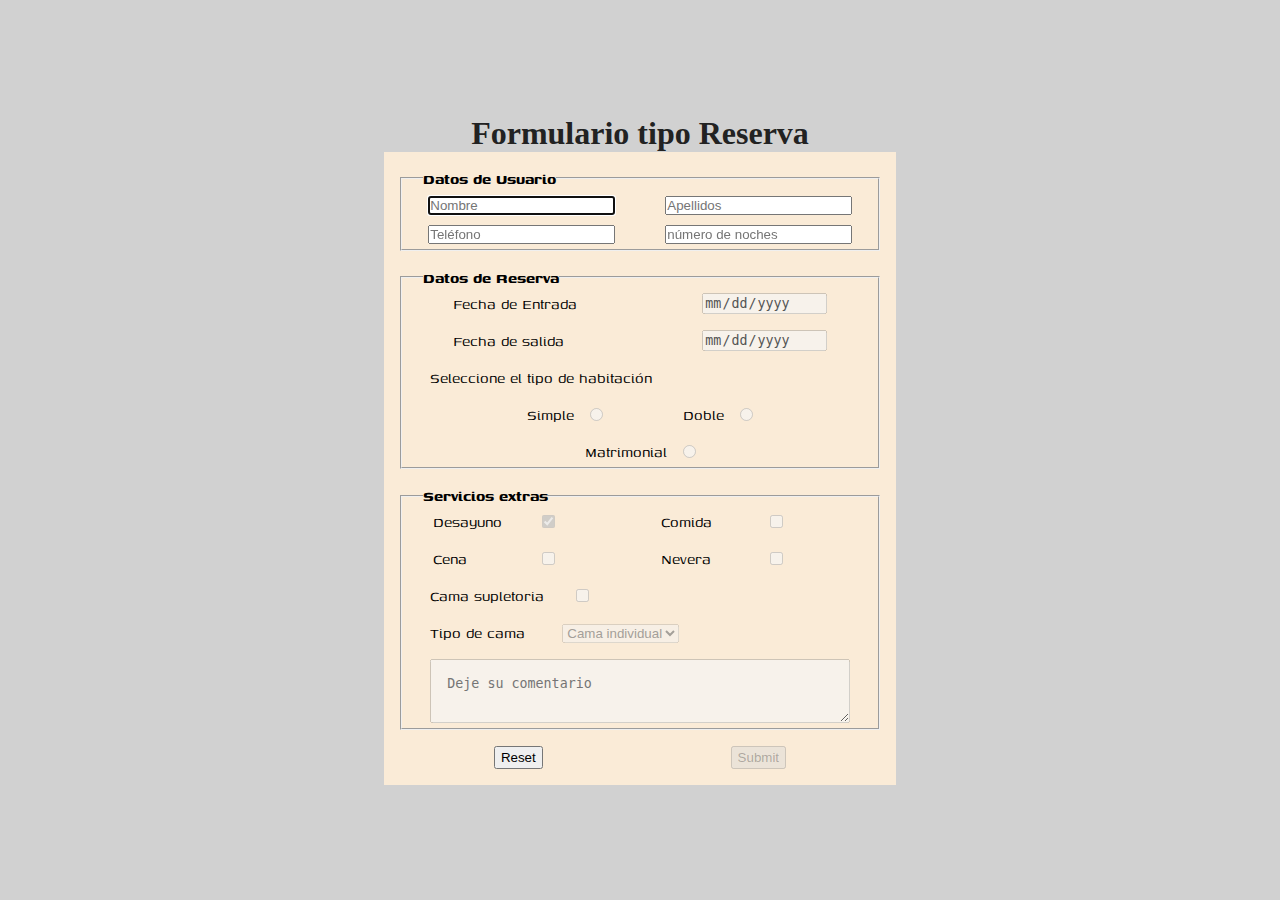
<file: index.html>
<!DOCTYPE html>
<html lang="en">

<head>
  <meta charset="UTF-8">
  <meta name="viewport" content="width=device-width, initial-scale=1.0">
  <title>Formulario de Reserva</title>
  <link rel="stylesheet" href="style.css">
</head>

<body>
  <h1>Formulario tipo Reserva</h1>
  <form action="" method="post" enctype="text/plain" id="formulario">

    <fieldset class="f1" id="f1">
      <legend>Datos de Usuario</legend>
      <div class="contdivf1">
        <input type="text" id="nombre" name="Nombre" placeholder="Nombre" autofocus maxlength="15"
          pattern="[A-Za-zÁÉÍÓÚÜÑáéíóúüñ\s]+" required>
        <span></span>
      </div>

      <div class="contdivf1">
        <input type="text" id="apellido" name="Apellido" placeholder="Apellidos" maxlength="15"
          pattern="[A-Za-zÁÉÍÓÚÜÑáéíóúüñ\s]+" required>
        <span></span>
      </div>


      <div class="contdivf1">
        <input type="tel" id="telefono" title="número de teléfono" name="Telefono" placeholder="Teléfono" maxlength="9">
        <!-- <input type="email" placeholder="correo electrónico"> -->
        <span></span>
      </div>


      <div class="contdivf1">
        <input type="number" title="Máximo 90 días" id="noches" name="Noches" placeholder="número de noches" required>
        <span></span>
      </div>

    </fieldset>

    <fieldset class="f2" id="f2">
      <legend>Datos de Reserva</legend>
      <label for="fechaInicio" class="reserva">Fecha de Entrada</label>
      <input type="date" id="fechaInicio" name="FechaIngreso" required>

      <label for="fechaSalida" class="reserva">Fecha de salida</label>
      <input type="date" id="fechaSalida" name="FechaSalida" required>

      <p>Seleccione el tipo de habitación</p>
      <label for="simple" class="tipo">Simple
        <input type="radio" value="simple" name="Cama" id="simple"></label>

      <label for="doble" class="tipo">Doble
        <input type="radio" value="doble" name="Cama" id="doble"></label>

      <label for="matrimonial" class="tipo">Matrimonial
        <input type="radio" value="Matrimonial" name="Cama" id="matrimonial"></label>
    </fieldset>

    <fieldset class="f3" id="f3">
      <legend>Servicios extras</legend>

      <div class="contExtras">
        <label class="extras">Desayuno</label>
        <input type="checkbox" name="maniana" value="Desayuno" checked>
      </div>

      <div class="contExtras">
        <label class="extras">Comida</label>
        <input type="checkbox" name="tarde" value="Comida">
      </div>

      <div class="contExtras">
        <label class="extras">Cena</label>
        <input type="checkbox" name="noche" value="Cena">
      </div>
      <div class="contExtras">
        <label class="extras">Nevera</label>
        <input type="checkbox" name="nevera" value="Nevera">
      </div>
      <div class="contExtras camCheck">
        <label class="extras">Cama supletoria</label>
        <input type="checkbox" name="cama supletoria" value="cama supletoria">
      </div>

      <div class="tipCam">
        <label for="tipo" class="camSup">Tipo de cama</label>
        <select name="tipo" id="tipo">
          <option value="cama individual">Cama individual</option>
          <option value="cama doble">Cama doble</option>
        </select>
      </div>
      <textarea name="comentario" id="" placeholder="Deje su comentario"></textarea>
    </fieldset>
    <div class="btn">
      <input type="reset" id="btReset">
      <input type="submit" id="btEnvio">
    </div>
  </form>
  <div id="contSpinner"></div>
  <section 
  class="contDatosDinamicos" id="contDiv">
  </section>
  <script src="script.js"></script>
</body>

</html>
</file>
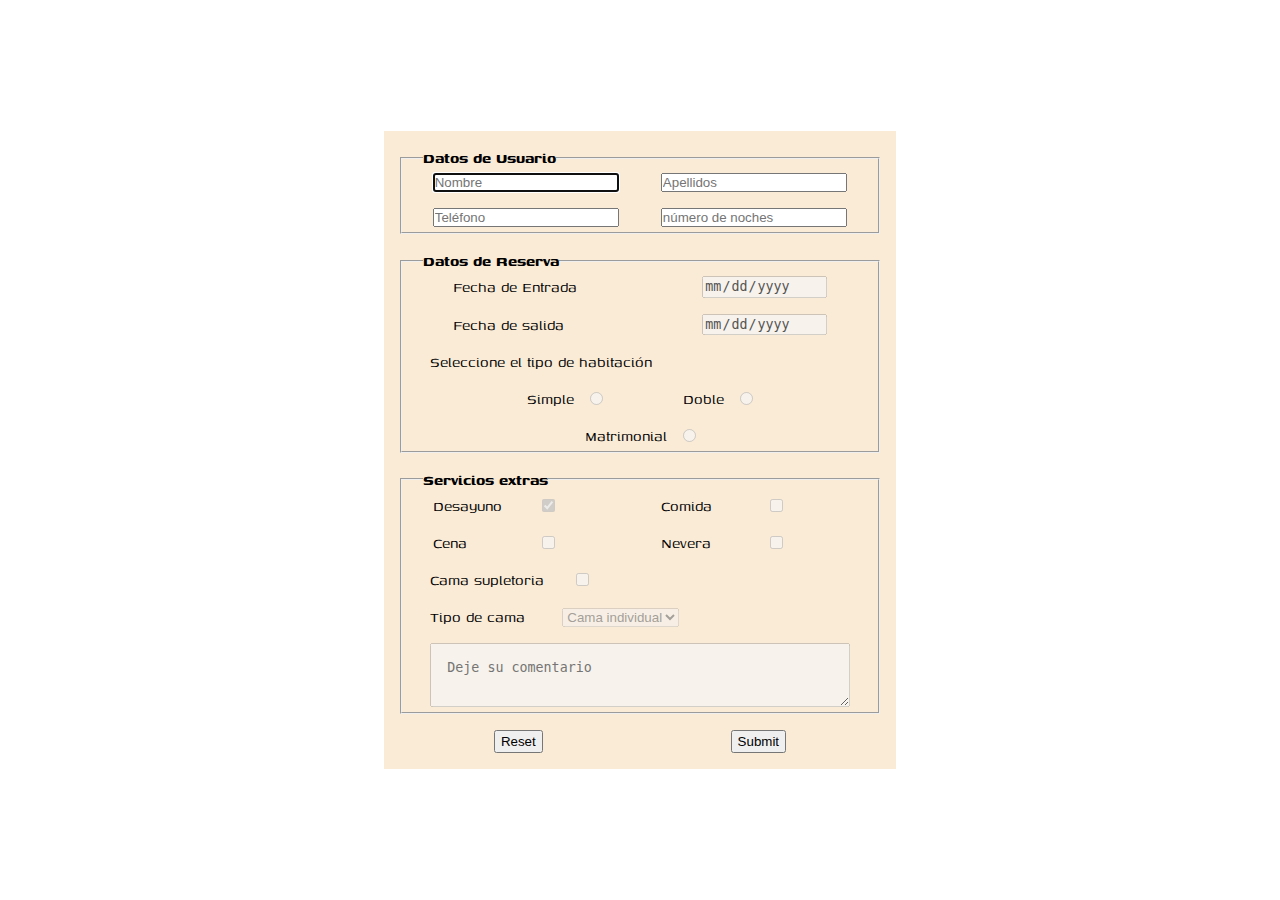
<file: ejercicio3.html>
<!DOCTYPE html>
<html lang="en">

<head>
  <meta charset="UTF-8">
  <meta name="viewport" content="width=device-width, initial-scale=1.0">
  <title>Formulario de Ingreso</title>
  <link rel="stylesheet" href="ejercicio3.css">
</head>

<body>
  <form action="mailto:reservas@hotel.com" method="post" enctype="text/plain" id="formulario">

    <fieldset class="f1" id="f1">
      <legend>Datos de Usuario</legend>
      <input type="text" id="nombre" name="Nombre" placeholder="Nombre" autofocus maxlength="15" pattern="[A-Za-zÁÉÍÓÚÜÑáéíóúüñ\s]+"
        required>

      <input type="text" id="Apellido" name="Apellido" placeholder="Apellidos" maxlength="15" pattern="[A-Za-zÁÉÍÓÚÜÑáéíóúüñ\s]+"
        required>

      <input type="tel" id="telefono" name="Telefono" placeholder="Teléfono" maxlength="9">
      <!-- <input type="email" placeholder="correo electrónico"> -->

      <input type="number" id="noches" name="Noches" placeholder="número de noches">
    </fieldset>

    <fieldset class="f2" id="f2">
      <legend>Datos de Reserva</legend>
      <label for="fecha" class="reserva">Fecha de Entrada</label>
      <input type="date" id="fecha" name="FechaIngreso" required>

      <label for="fecha" class="reserva">Fecha de salida</label>
      <input type="date" id="fecha" name="FechaSalida" required>

      <p>Seleccione el tipo de habitación</p>
      <label for="simple" class="tipo">Simple
        <input type="radio" value="simple" name="Cama" id="simple"></label>

      <label for="doble" class="tipo">Doble
        <input type="radio" value="doble" name="Cama" id="doble"></label>

      <label for="matrimonial" class="tipo">Matrimonial
        <input type="radio" value="Matrimonial" name="Cama" id="matrimonial"></label>
    </fieldset>

    <fieldset class="f3" id="f3">
      <legend>Servicios extras</legend>

      <div class="contExtras">
        <label class="extras">Desayuno</label>
        <input type="checkbox" name="maniana" value="Desayuno" checked>
      </div>

      <div class="contExtras">
        <label class="extras">Comida</label>
        <input type="checkbox" name="tarde" value="Comida">
      </div>

      <div class="contExtras">
        <label class="extras">Cena</label>
        <input type="checkbox" name="noche" value="Cena">
      </div>
      <div class="contExtras">
        <label class="extras">Nevera</label>
        <input type="checkbox" name="nevera" value="Nevera">
      </div>
      <div class="contExtras camCheck">
        <label class="extras">Cama supletoria</label>
        <input type="checkbox" name="cama supletoria" value="cama supletoria">
      </div>

      <div class="tipCam">
        <label for="tipo" class="camSup">Tipo de cama</label>
        <select name="tipo" id="tipo">
          <option value="cama individual">Cama individual</option>
          <option value="cama doble">Cama doble</option>
        </select>
      </div>
      <textarea name="comentario" id="" placeholder="Deje su comentario"></textarea>
    </fieldset>
    <div class="btn">
      <input type="reset">
      <input type="submit" id="btnSubmit">
    </div>
  </form>
  <section class="datosDinamicos" id="contDiv"></section>
 <script src="script.js"></script>
</body>

</html>
</file>
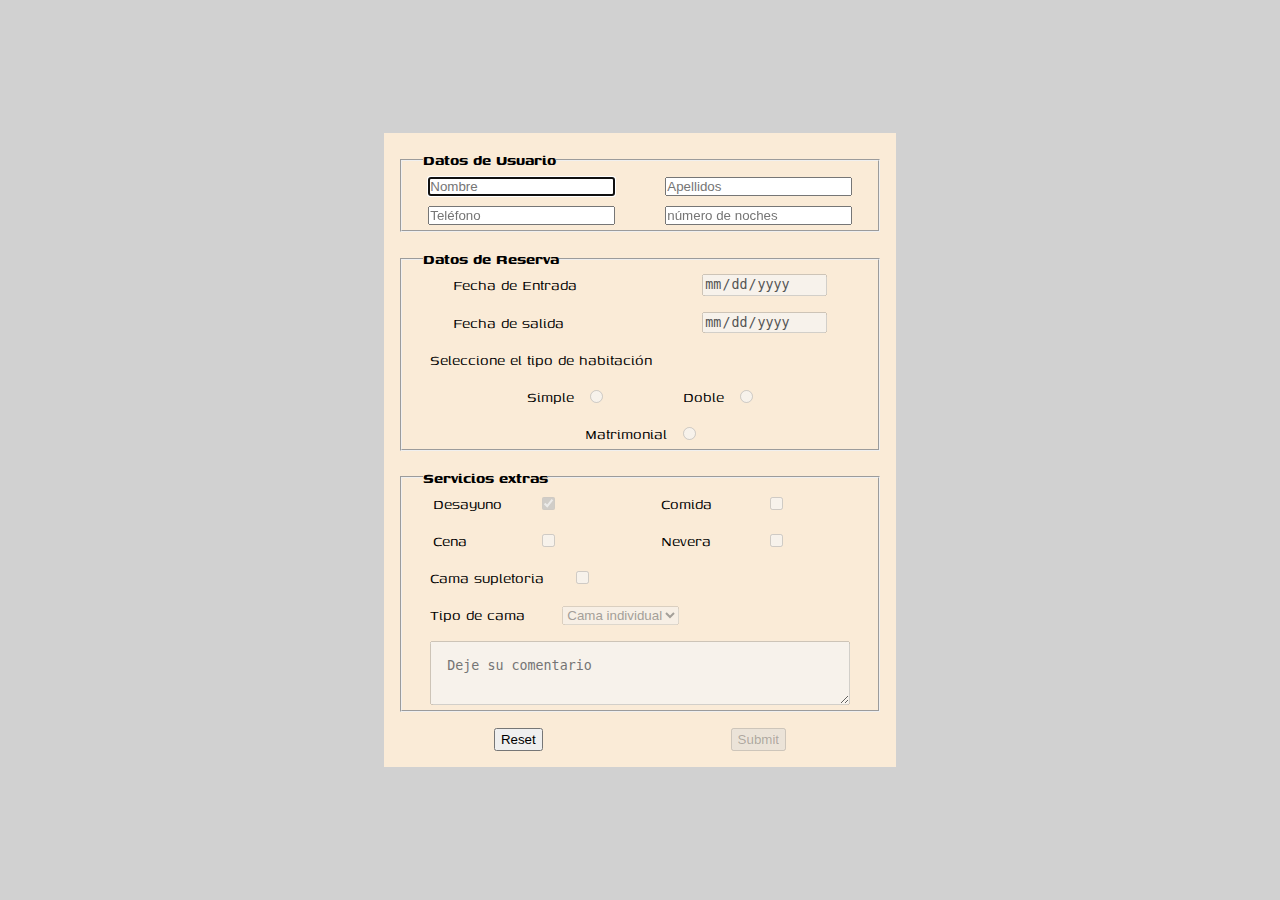
<file: index..html>
<!DOCTYPE html>
<html lang="en">

<head>
  <meta charset="UTF-8">
  <meta name="viewport" content="width=device-width, initial-scale=1.0">
  <title>Formulario de Reserva</title>
  <link rel="stylesheet" href="style.css">
</head>

<body>
  <form action="" method="post" enctype="text/plain" id="formulario">

    <fieldset class="f1" id="f1">
      <legend>Datos de Usuario</legend>
      <div class="contdivf1">
        <input type="text" id="nombre" name="Nombre" placeholder="Nombre" autofocus maxlength="15"
          pattern="[A-Za-zÁÉÍÓÚÜÑáéíóúüñ\s]+" required>
        <span></span>
      </div>

      <div class="contdivf1">
        <input type="text" id="apellido" name="Apellido" placeholder="Apellidos" maxlength="15"
          pattern="[A-Za-zÁÉÍÓÚÜÑáéíóúüñ\s]+" required>
        <span></span>
      </div>


      <div class="contdivf1">
        <input type="tel" id="telefono" title="número de teléfono" name="Telefono" placeholder="Teléfono" maxlength="9">
        <!-- <input type="email" placeholder="correo electrónico"> -->
        <span></span>
      </div>


      <div class="contdivf1">
        <input type="number" title="Máximo 90 días" id="noches" name="Noches" placeholder="número de noches" required>
        <span></span>
      </div>

    </fieldset>

    <fieldset class="f2" id="f2">
      <legend>Datos de Reserva</legend>
      <label for="fechaInicio" class="reserva">Fecha de Entrada</label>
      <input type="date" id="fechaInicio" name="FechaIngreso" required>

      <label for="fechaSalida" class="reserva">Fecha de salida</label>
      <input type="date" id="fechaSalida" name="FechaSalida" required>

      <p>Seleccione el tipo de habitación</p>
      <label for="simple" class="tipo">Simple
        <input type="radio" value="simple" name="Cama" id="simple"></label>

      <label for="doble" class="tipo">Doble
        <input type="radio" value="doble" name="Cama" id="doble"></label>

      <label for="matrimonial" class="tipo">Matrimonial
        <input type="radio" value="Matrimonial" name="Cama" id="matrimonial"></label>
    </fieldset>

    <fieldset class="f3" id="f3">
      <legend>Servicios extras</legend>

      <div class="contExtras">
        <label class="extras">Desayuno</label>
        <input type="checkbox" name="maniana" value="Desayuno" checked>
      </div>

      <div class="contExtras">
        <label class="extras">Comida</label>
        <input type="checkbox" name="tarde" value="Comida">
      </div>

      <div class="contExtras">
        <label class="extras">Cena</label>
        <input type="checkbox" name="noche" value="Cena">
      </div>
      <div class="contExtras">
        <label class="extras">Nevera</label>
        <input type="checkbox" name="nevera" value="Nevera">
      </div>
      <div class="contExtras camCheck">
        <label class="extras">Cama supletoria</label>
        <input type="checkbox" name="cama supletoria" value="cama supletoria">
      </div>

      <div class="tipCam">
        <label for="tipo" class="camSup">Tipo de cama</label>
        <select name="tipo" id="tipo">
          <option value="cama individual">Cama individual</option>
          <option value="cama doble">Cama doble</option>
        </select>
      </div>
      <textarea name="comentario" id="" placeholder="Deje su comentario"></textarea>
    </fieldset>
    <div class="btn">
      <input type="reset" id="btReset">
      <input type="submit" id="btEnvio">
    </div>
  </form>
  <div id="contSpinner"></div>
  <section 
  class="contDatosDinamicos" id="contDiv">
  </section>
  <script src="script.js"></script>
</body>

</html>
</file>
<file: style.css>
@import url('https://fonts.googleapis.com/css2?family=Delius&family=Erica+One&family=Exo+2:ital,wght@0,100..900;1,100..900&family=Genos:ital,wght@0,100..900;1,100..900&family=Protest+Guerrilla&family=Quantico:ital,wght@0,400;0,700;1,400;1,700&family=Roboto:ital,wght@0,100..900;1,100..900&family=Story+Script&display=swap');

* {
    margin: 0;
    padding: 0;
    box-sizing: border-box;
}

body {
    width: 100vw;
    height: 100vh;
    display: flex;
    flex-direction: column;
    align-items: center;
    justify-content: center;
    background-color: #d1d1d1;
}

h1 {
    font-family: 'Times New Roman', Times, serif;
    color: #222;
}

form {
    width: 40%;
    background-color: antiquewhite;
    padding: 1rem;
    font-family: "Genos", sans-serif;
    font-size: 1.1rem;
}

/*DATOS DE USUARIO*/
form .f1 {
    display: flex;
    justify-content: space-around;
    flex-wrap: wrap;
    gap: .5rem;
    padding: 5px;
}

form .f1 .contdivf1 {
    width: 40%;
}

form .f1 .contdivf1 input {
    width: 100%;
}

/*DATOS DE RESERVA*/
form .f2 {
    display: flex;
    justify-content: center;
    flex-wrap: wrap;
    gap: 1rem;
    padding: 5px;
    align-items: center;
}

form .f2 .reserva {
    width: 50%;
}

form .f2 p {
    width: 90%;
}

form .f2 .tipo {
    display: flex;
    margin: 0 2rem;
    gap: 1rem;
}

form legend {
    margin-left: 1rem;
    font-weight: 700;
}


form .f2 {
    margin: 1rem 0;
}

/*SERVICIOS EXTRAS*/
form .f3 {
    display: flex;
    flex-wrap: wrap;
    align-items: center;
    justify-content: space-evenly;

    gap: 1rem;
    padding: 5px;
}

form .f3 .contExtras {
    width: 40%;
    display: flex;
    gap: 1rem;
}

form .f3 .extras {
    width: 50%;
}

form .f3 .camCheck {
    width: 90%;
    display: flex;
    gap: 1rem;
}

form .f3 .camCheck label {
    width: auto;
    margin-right: 1rem;
}

form .f3 .camSup {
    width: 90%;
}

form .f3 .tipCam {
    width: 90%;
}

form .f3 .tipCam label {
    margin-right: 2rem;
}

form .f3 textarea {
    width: 90%;
    padding: 1rem;
}

form .btn {
    margin-top: 1rem;
    width: 100%;
    display: flex;
    justify-content: space-around;
}

form .btn input {
    padding: 2px 5px;
}


/*valores del formulario*/
.datValues {
    border: 1px dashed black;
    padding: 1rem;
    font-family: Arial, Helvetica, sans-serif;
    font-size: 1.1rem;

}

.contDatosDinamicos {
    color: #555;
    background-color: whitesmoke;
    border: 2px dashed #555;
    flex-direction: column;
    gap: .4rem;
    padding: 1.5rem;
    font-family: 'Lucida Sans', 'Lucida Sans Regular', 'Lucida Grande', 'Lucida Sans Unicode', Geneva, Verdana, sans-serif;
    position: relative;
}

.campo {
    font-weight: 700;
}

.valor {
    margin-left: .5rem;
    color: rgb(26, 116, 3);
}

/*---spiner-----*/

@keyframes girar {
    from {
        transform: rotate(0deg);
    }

    to {
        transform: rotate(360deg);
    }
}

.cargando {
    width: 40px;
    height: 40px;
    border-radius: 50%;
    border: 6px solid whitesmoke;
    border-top: 6px solid #3498db;
    animation: girar 0.8s linear infinite;
}

/*------------------*/
.error {
    color: red;
    font-size: 0.9rem;
}

.inputError {
    border: 1px solid red;
}

/*----boton cerrar*/
.btnClosed {
    color: whitesmoke;
    background-color: red;
    position: absolute;
    width: 25px;
    height: 25px;
    right: 0;
    bottom: 0;
    border-radius: 50%;
    border: 1px solid red;
    padding: 5px;
    display: flex;
    align-items: center;
    justify-content: center;
    margin: 5px;
    font-weight: bold;
    cursor: pointer;
}

#contSpinner {
    display: none;
    text-align: center;
    margin: 40px 0;
}

/*------mediaQuery-----*/
@media (min-width:721px) and (max-width:970px) {


    form {
        width: 70%;
    }
}

@media (max-width:720px) {
    body {
        width: 100%;
        height: auto;
        align-items: center;
        justify-content: space-around;
    }

    h1 {
        font-size: 1.1rem;
        margin-top: 1rem;
    }

    form {
        width: 90%;
    }
}
</file>
<file: ejercicio3.css>
@import url('https://fonts.googleapis.com/css2?family=Delius&family=Erica+One&family=Exo+2:ital,wght@0,100..900;1,100..900&family=Genos:ital,wght@0,100..900;1,100..900&family=Protest+Guerrilla&family=Quantico:ital,wght@0,400;0,700;1,400;1,700&family=Roboto:ital,wght@0,100..900;1,100..900&family=Story+Script&display=swap');
* {
    margin: 0;
    padding: 0;
    box-sizing: border-box;
}

body {
    width: 100%;
    height: 100vh;
    display: flex;
    align-items: center;
    justify-content: center;
}

form {
    width: 40%;
    background-color: antiquewhite;
    padding: 1rem;
     font-family: "Genos", sans-serif;
     font-size: 1.1rem;
}
/*DATOS DE USUARIO*/
form .f1 {
    display: flex;
    justify-content: space-evenly;
    flex-wrap: wrap;
    gap: 1rem;
    padding: 5px;
}

form .f1 input {
    width: 40%;
}
/*DATOS DE RESERVA*/
form .f2 {
    display: flex;
    justify-content: center;
    flex-wrap: wrap;
    gap: 1rem;
    padding: 5px;
    align-items: center;
}

form .f2 .reserva{
    width: 50%;
}
form .f2 p{
    width: 90%;
}
form .f2 .tipo{
    display: flex;
    margin: 0 2rem;
    gap: 1rem;
}

form legend {
    margin-left: 1rem;
    font-weight: 700;
}


form .f2 {
    margin: 1rem 0;
}

/*SERVICIOS EXTRAS*/
form .f3{
    display: flex;
    flex-wrap: wrap;
    align-items: center;
    justify-content: space-evenly;

    gap: 1rem;
    padding: 5px;
}

form .f3 .contExtras{
    width: 40%;
    display: flex;
    gap: 1rem;
}

form .f3 .extras{
    width: 50%;
}

form .f3 .camCheck{
  width: 90%;
  display: flex;
  gap: 1rem;
}

form .f3 .camCheck label{
    width:auto;
    margin-right:1rem;
}

form .f3 .camSup{
    width: 90%;
}

form .f3 .tipCam{
    width: 90%;
}

form .f3 .tipCam label{
    margin-right: 2rem;
}
form .f3 textarea{
    width: 90%;
    padding: 1rem;
}

form .btn{
    margin-top: 1rem;
    width: 100%;
    display: flex;
    justify-content: space-around;
}

form .btn input{
    padding: 2px 5px;
}
 

 /*valores del formulario*/
 .datValues{
    border:1px dashed black ;
    padding: 1rem;
    font-family: Arial, Helvetica, sans-serif;
    font-size: 1.1rem;
    
 }

 .campo{
    font-weight: 700;
 }
 .valor{
    color: green;
 }
</file>
